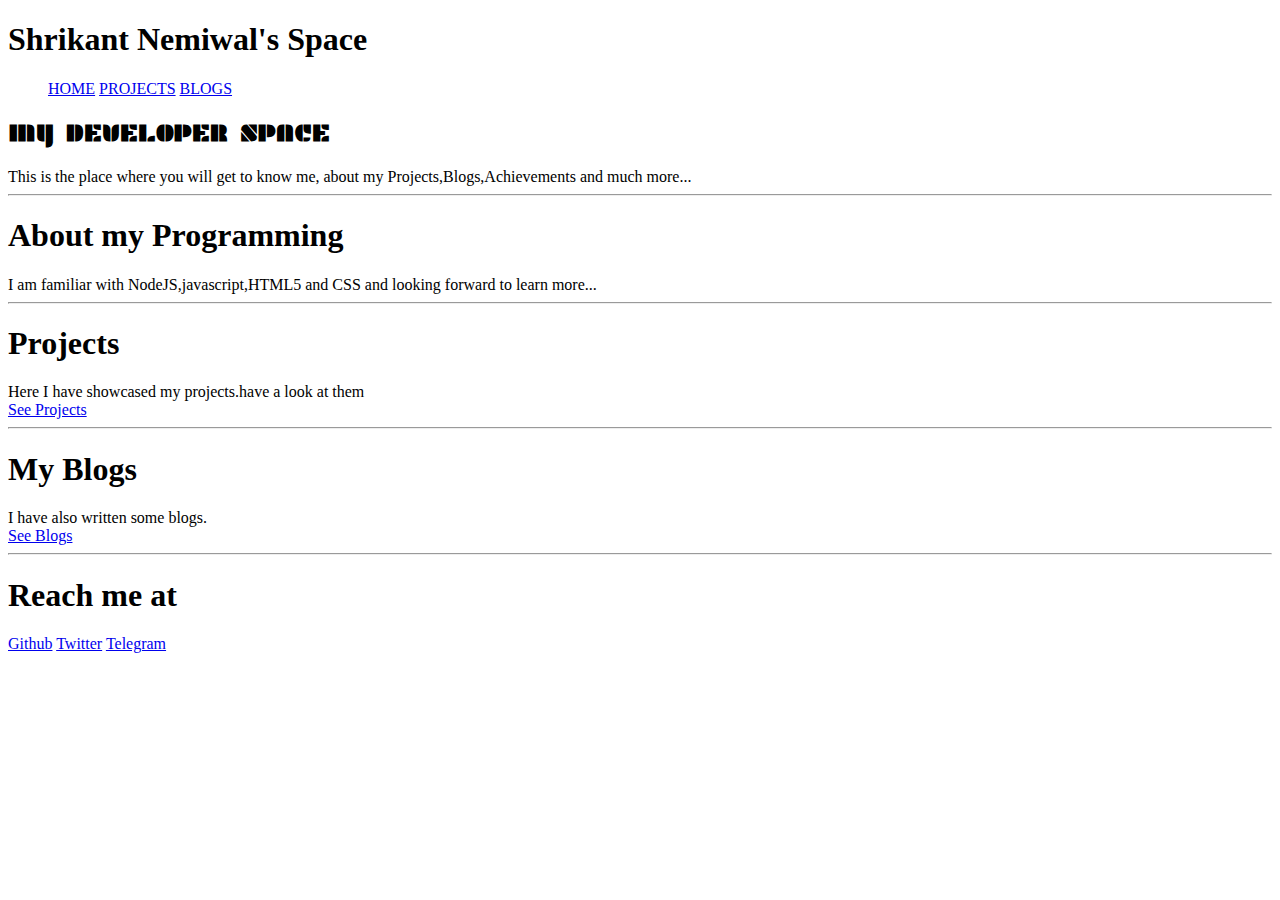
<file: index.html>
<!DOCTYPE html>
<html lang="en">
<head>
    <meta charset="UTF-8">
    <meta name="viewport" content="width=device-width, initial-scale=1.0">
    <title>Document</title>
    <link href="styles.css" rel="stylesheet"/>
</head>
<body>
    <nav>
        <h1>Shrikant Nemiwal's Space</h1>
        <ul>
            <a href="Home">HOME</a>
            <a href="link">PROJECTS</a>
            <a href="link">BLOGS</a>
        </ul>
        <h2>MY DEVELOPER SPACE</h2>
        <div></div>This is the place where you will get to know me,
        about my Projects,Blogs,Achievements and much more...</div>

    </nav>
     
    <hr>
    <section>
        <h1>About my Programming</h1>
        <div>I am familiar with NodeJS,javascript,HTML5 
            and CSS and looking forward to learn more...</div>


    </section>

    <hr>

    <section>
        <h1>Projects</h1>
        <div>Here I have showcased my projects.have a look at them</div>
        <a href="link">See Projects</a>
    </section>
    
    <hr>

    <section>
        <h1>My Blogs</h1>
        <div>I have also written some blogs.</div>
        <a href="link">See Blogs</a>

    </section>

    <hr>

    <footer>
        <h1>Reach me at</h1>
        <a href="link 3">Github</a>
        <a href="link 4">Twitter</a>
        <a href="link 5">Telegram</a>
    </footer>
</body>
</html>
</file>
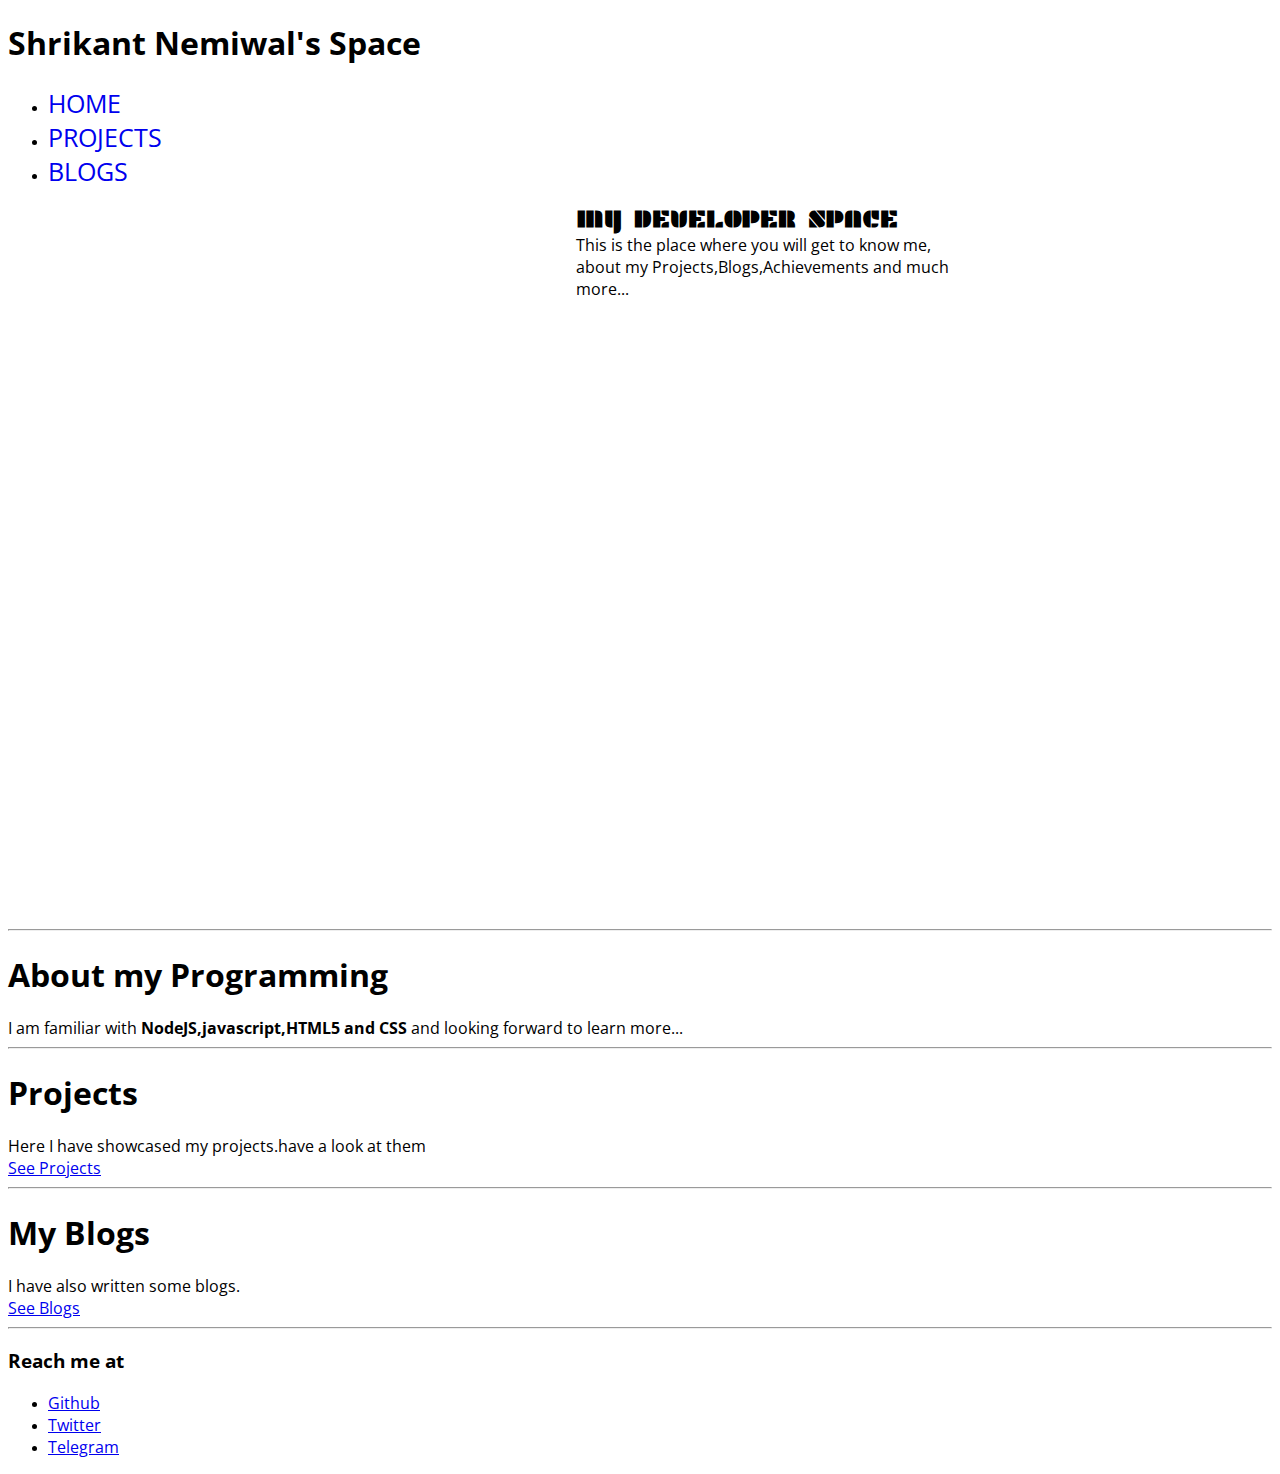
<file: portfolio/index.html>
<!DOCTYPE html>
<html lang="en">
<head>
    <meta charset="UTF-8">
    <meta name="viewport" content="width=device-width, initial-scale=1.0">
    <title>Document</title>
    <link href="styles.css" rel="stylesheet"/>
</head>
<body>
    <nav class="navigation">
        <h1>Shrikant Nemiwal's Space</h1>
        <ul>
            <li>
                <a class="nav-link" href="Home">HOME</a>
            </li> 
            <li>
                <a class="nav-link" href="Home">PROJECTS</a>
            </li>
            <li>
                <a class="nav-link" href="Home">BLOGS</a>
            </li>
        </ul>
        <h2 class="nav-head">MY DEVELOPER SPACE</h2>
        <div class="nav-div" >This is the place where you will get to know me,
        about my Projects,Blogs,Achievements and much more...</div>

    </nav>
     
    <hr>
    <section>
        <h1>About my Programming</h1>
        <div>I am familiar with <strong>NodeJS,javascript,HTML5 
            and CSS</strong> and looking forward to learn more...</div>


    </section>

    <hr>

    <section>
        <h1>Projects</h1>
        <div>Here I have showcased my projects.have a look at them</div>
        <a href="link">See Projects</a>
    </section>
    
    <hr>

    <section>
        <h1>My Blogs</h1>
        <div>I have also written some blogs.</div>
        <a href="link">See Blogs</a>

    </section>

    <hr>

    <footer>
        <h3>Reach me at</h3>
        <ul>
            <li>
                <a href="link 3">Github</a>
            </li>    
            <li>
                <a href="link 4">Twitter</a>
            </li>
            <li>
                <a href="link 5">Telegram</a>
            </li>
    </footer>
</body>
</html>
</file>
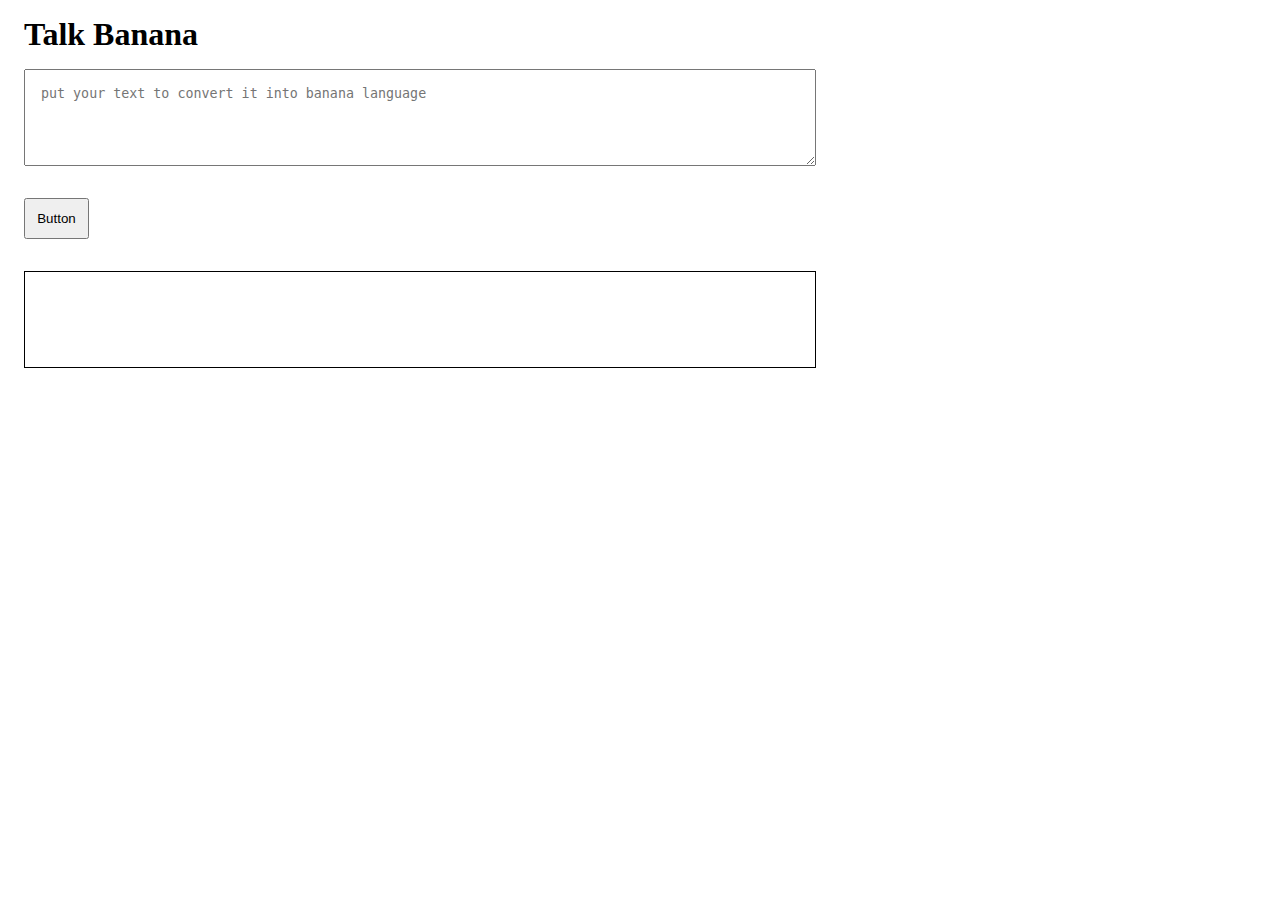
<file: talk banana/index.html>
<!DOCTYPE html>
<html lang="en">
<head>
    <meta charset="UTF-8">
    <meta name="viewport" content="width=device-width, initial-scale=1.0">
    <title>banana language</title>
    <style>
        textarea  {
          margin : 1rem;  
          display : block;
          padding : 1rem;
          width : 60% ;
          height : 7vh;
        }
        #output {
          margin: 1rem;
          border : 1px solid; 
          padding : 1rem;
          width : 60% ;
          height : 7vh;
        }  
    </style>
</head>
<body>
    <h1 style="margin: 1rem">Talk Banana</h1>
    <textarea placeholder="put your text to convert it into banana language" 
        id="txt-input"></textarea>
    <button id="btn-translate" style="margin: 1rem;padding: 0.7rem;">Button</button>
    <div id="output"></div>
    <script src="app.js" type="text/javascript"></script>
</body>
</html>
</file>
<file: styles.css>
@import url('https://fonts.googleapis.com/css2?family=Plaster&display=swap');

h2 {font-family: 'Plaster', cursive;}
</file>
<file: portfolio/styles.css>
@import url('https://fonts.googleapis.com/css2?family=Plaster&display=swap');
@import url('https://fonts.googleapis.com/css2?family=Open+Sans:wght@300&display=swap');

h2 {font-family: 'Plaster', cursive;}
h1,h3,div,p,a {font-family: 'Open Sans', sans-serif;}


.nav-div {
    max-width : 400px;
    margin : auto;
}
.nav-head {
    max-width : 400px;
    margin : auto;
}
.navigation{
    background-image : url("https://w.wallhaven.cc/full/01/wallhaven-0172q1.jpg");
    width : 120vw;
    height : 100vh;
    display : block
    overflow: auto;
    background-size: 100%;
    background-repeat:no-repeat;
    position: relative;
}

.nav-link {
    text-decoration: none;
    font-size: 25px;
}
</file>
